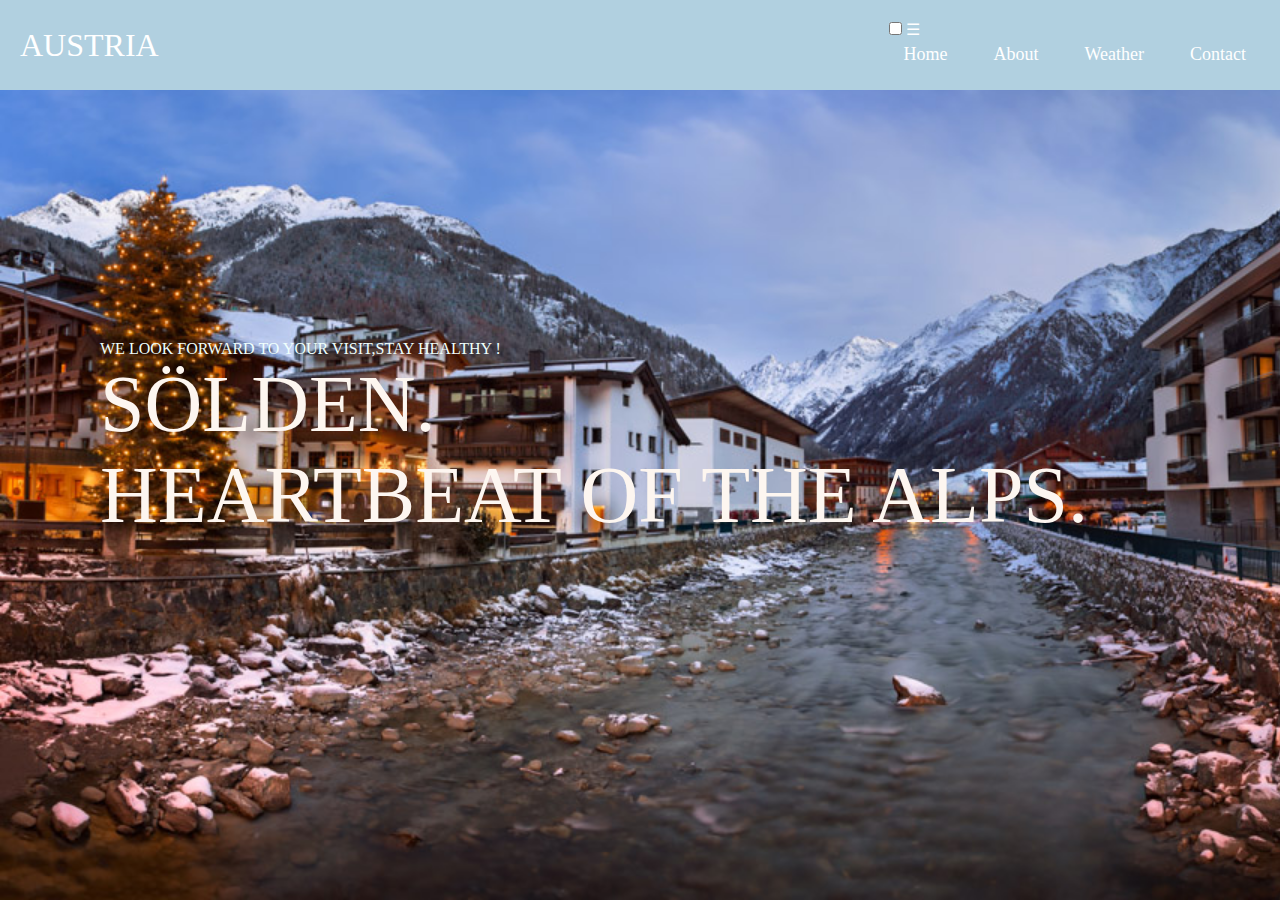
<file: index.html>
<!DOCTYPE html>
<html lang="en">
 <head>
 <meta charset="UTF-8" />
 <meta http-equiv="X-UA-Compatible" content="IE=edge" />
 <meta name="viewport" content="width=device-width, initial-scale=1.0" />
 <link rel="stylesheet" href="stylep.css" />
 <title>Solden</title>
 </head>
 
 <body>
 <nav class="navbar">
 <!-- LOGO -->
 <div class="logo">AUSTRIA</div>
 
 <ul class="nav-links">
 
 <input type="checkbox" id="checkbox_toggle" />
 <label for="checkbox_toggle" class="hamburger">&#9776;</label>

 <div class="menu">
 <li><a href="index.html">Home</a></li>
 <li><a href="About.html">About</a></li>
 
 <li><a href="Weather.html">Weather</a></li>
 <li><a href="Contact.html">Contact</a></li>
 </div>
 </ul>
 </nav>
 <p class="container1">WE LOOK FORWARD TO YOUR VISIT,STAY HEALTHY !</p>
 <p class="container2">SÖLDEN.</p>
 <p class="container3">HEARTBEAT OF THE ALPS.</p>
 </body>
</html>
</file>
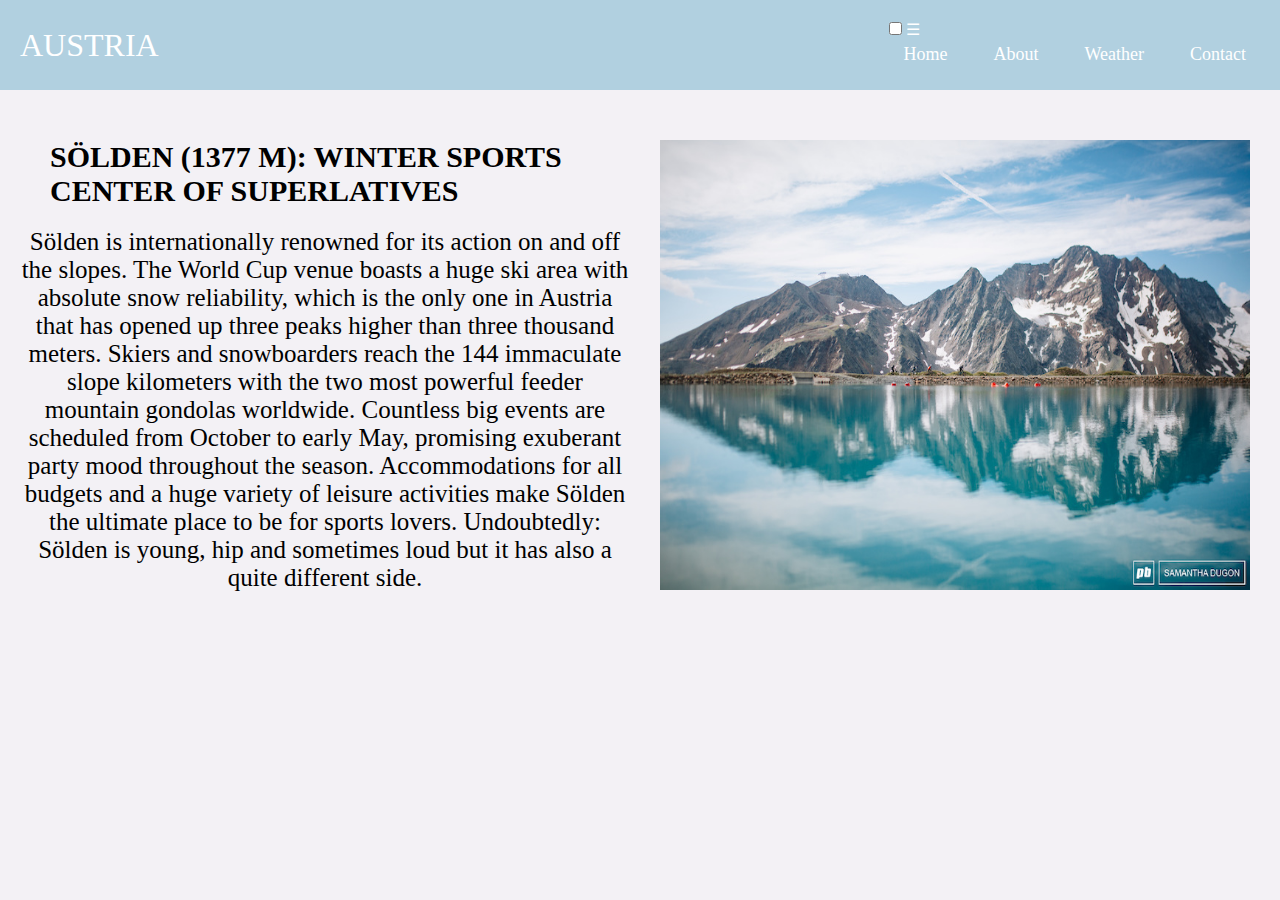
<file: About.html>
<!DOCTYPE html>
<html lang="en">
<head>
	<meta charset="UTF-8" />
 <meta http-equiv="X-UA-Compatible" content="IE=edge" />
 <meta name="viewport" content="width=device-width, initial-scale=1.0" />
	<link rel="stylesheet" href="stylea.css" />
</head>

<body>
<nav class="navbar">
 
 <div class="logo">AUSTRIA</div>
 
 <ul class="nav-links">

 <input type="checkbox" id="checkbox_toggle" />
 <label for="checkbox_toggle" class="hamburger">&#9776;</label>

 <div class="menu">
 <li><a href="index.html">Home</a></li>
 <li><a href="About.html">About</a></li>
 
 <li><a href="Weather.html">Weather</a></li>
 <li><a href="Contact.html">Contact</a></li>
 </div>
 </ul>
 </nav>
 <div class="container">
 		<div style="float: right;">

        	<img src="Images/y.jpg">
        </div>
 		<div><p class="container2"><b>SÖLDEN (1377 M): WINTER SPORTS CENTER OF SUPERLATIVES</b></p>
 		<p class="container1" >Sölden is internationally renowned for its action on and off the slopes. The World Cup venue boasts a huge ski area with absolute snow reliability, which is the only one in Austria that has opened up three peaks higher than three thousand meters. Skiers and snowboarders reach the 144 immaculate slope kilometers with the two most powerful feeder mountain gondolas worldwide. Countless big events are scheduled from October to early May, promising exuberant party mood throughout the season.

        Accommodations for all budgets and a huge variety of leisure activities make Sölden the ultimate place to be for sports lovers. Undoubtedly: Sölden is young, hip and sometimes loud but it has also a quite different side. </p></div>
        </div>
    </div>
 </div>
</body>
</html>
</file>
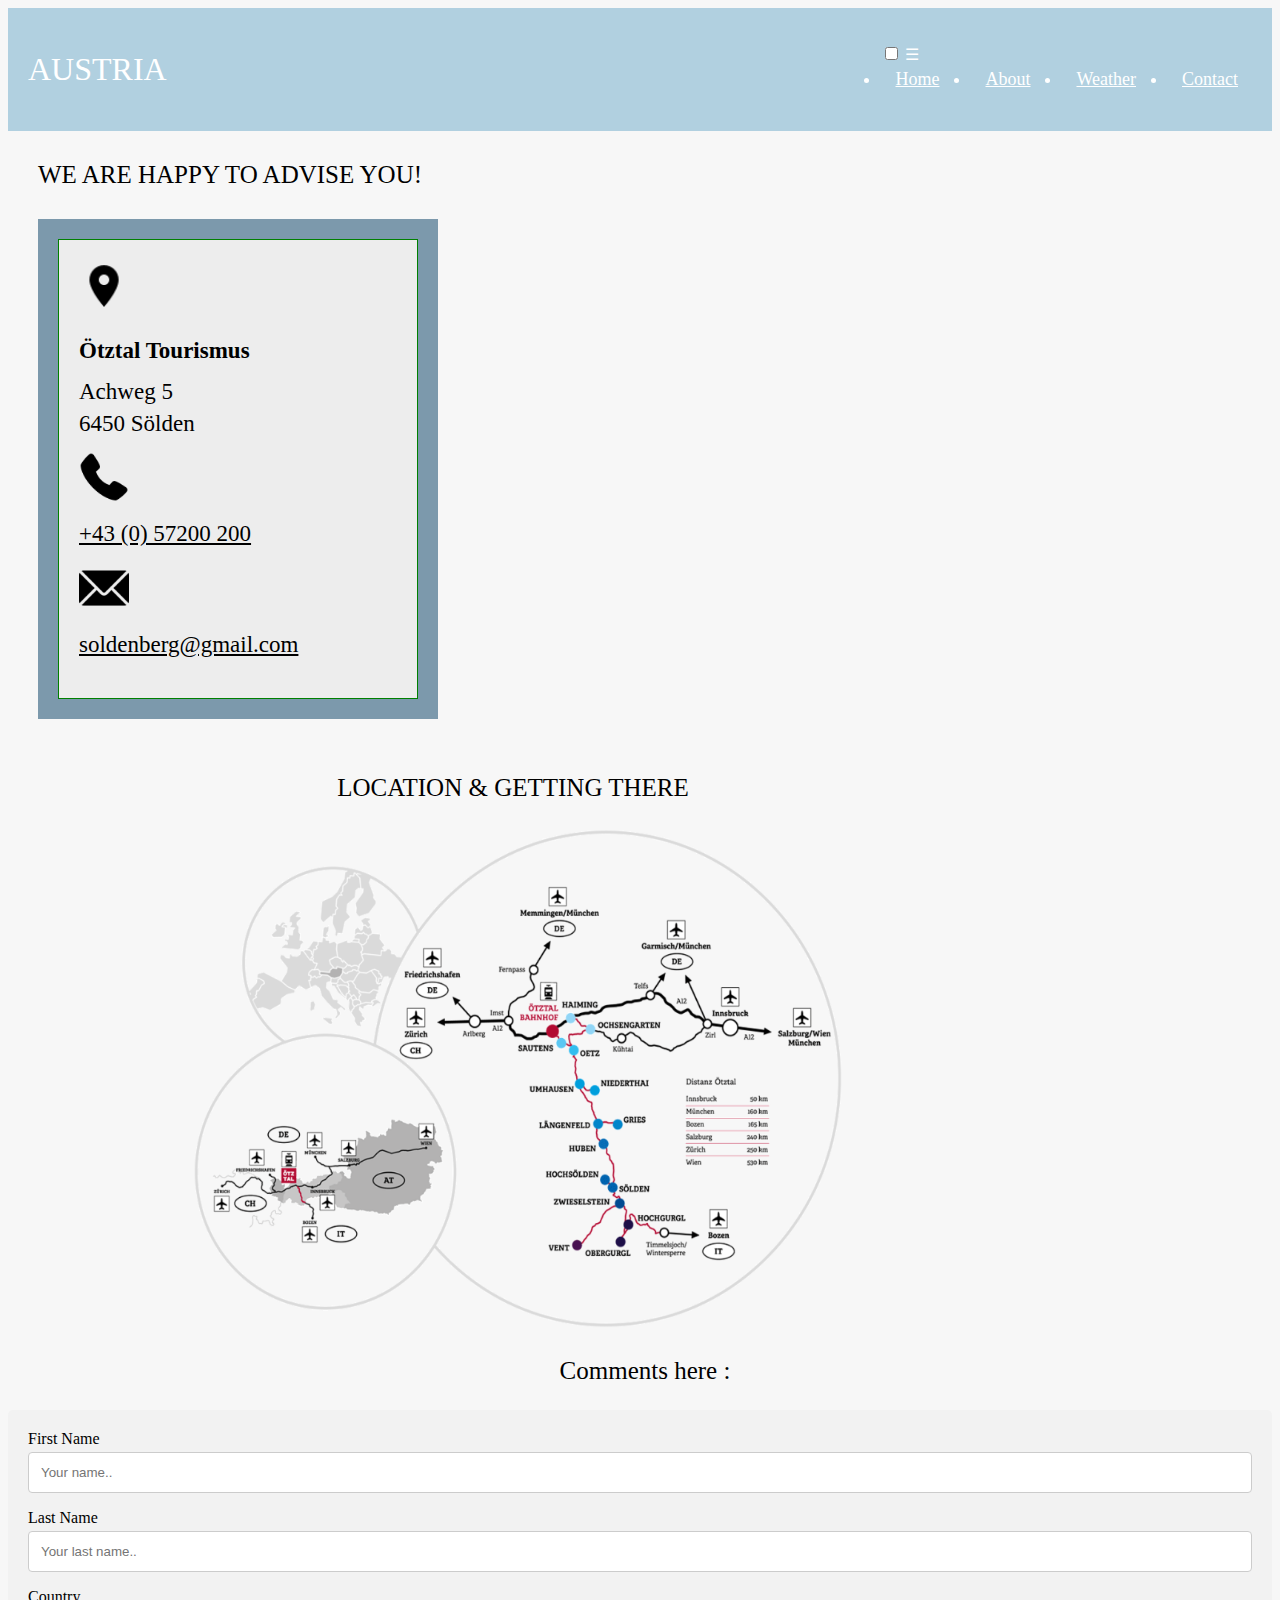
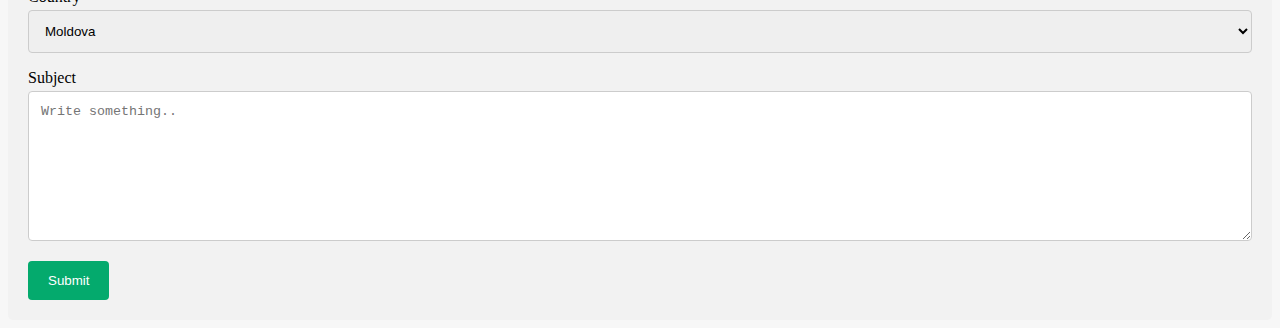
<file: Contact.html>
<!DOCTYPE html>
<html lang="en">
<head>
	<meta charset="UTF-8" />
 <meta http-equiv="X-UA-Compatible" content="IE=edge" />
 <meta name="viewport" content="width=device-width, initial-scale=1.0" />
	<link rel="stylesheet" href="stylec.css" />
</head>

<body>
<nav class="navbar">
 <!-- LOGO -->
 <div class="logo">AUSTRIA</div>
 
 <ul class="nav-links">

 <input type="checkbox" id="checkbox_toggle" />
 <label for="checkbox_toggle" class="hamburger">&#9776;</label>
 
 <div class="menu">
 <li><a href="index.html">Home</a></li>
 <li><a href="About.html">About</a></li>
 
 <li><a href="Weather.html">Weather</a></li>
 <li><a href="Contact.html">Contact</a></li>
 </div>
 </ul>
 </nav>
 <div class="row"><div class="column left"><p class="k">WE ARE HAPPY TO ADVISE YOU!<br></p>
<div class="flex-container" >
        <div  style="flex-grow:3;">
        
        <div><img src="Images/Location_on_icon.png"> 
        	</div>
        <div > <p class="content"> <b>Ötztal Tourismus </b></p></div>
        <div><p class="u">Achweg 5
                </p></div>
                <div><p class="u">6450 Sölden</p></div>	
                <div><img src="Images/phone.png"></div>
                <div><p class="u"><u>+43 (0) 57200 200</u></p></div>
                <div><img src="Images/email.png"></div>
                <div><p class="u"><u>soldenberg@gmail.com</u></p></div>
    </div> </div></div>
    <div class="column middle"><div  class="r" ><p class="o">LOCATION & GETTING THERE</p></div>
<div><img class="w" src="Images/anreise.webp"></div></div></div>
<div ><div><p class="o">Comments here :</p></div>
<div class="container">
  <form  action="action_page.php">

    <label for="fname">First Name</label>
    <input type="text" id="fname" name="firstname" placeholder="Your name..">

    <label for="lname">Last Name</label>
    <input type="text" id="lname" name="lastname" placeholder="Your last name..">

    <label for="country">Country</label>
    <select id="country" name="country">
      <option value="australia">Moldova</option>
      <option value="canada">France</option>
      <option value="usa">Geramny</option>
    </select>

    <label for="subject">Subject</label>
    <textarea id="subject" name="subject" placeholder="Write something.." style="height:150px"></textarea>

    <input type="submit" value="Submit">

  </form>
</div>
    </div>
</body>
</html>
</file>
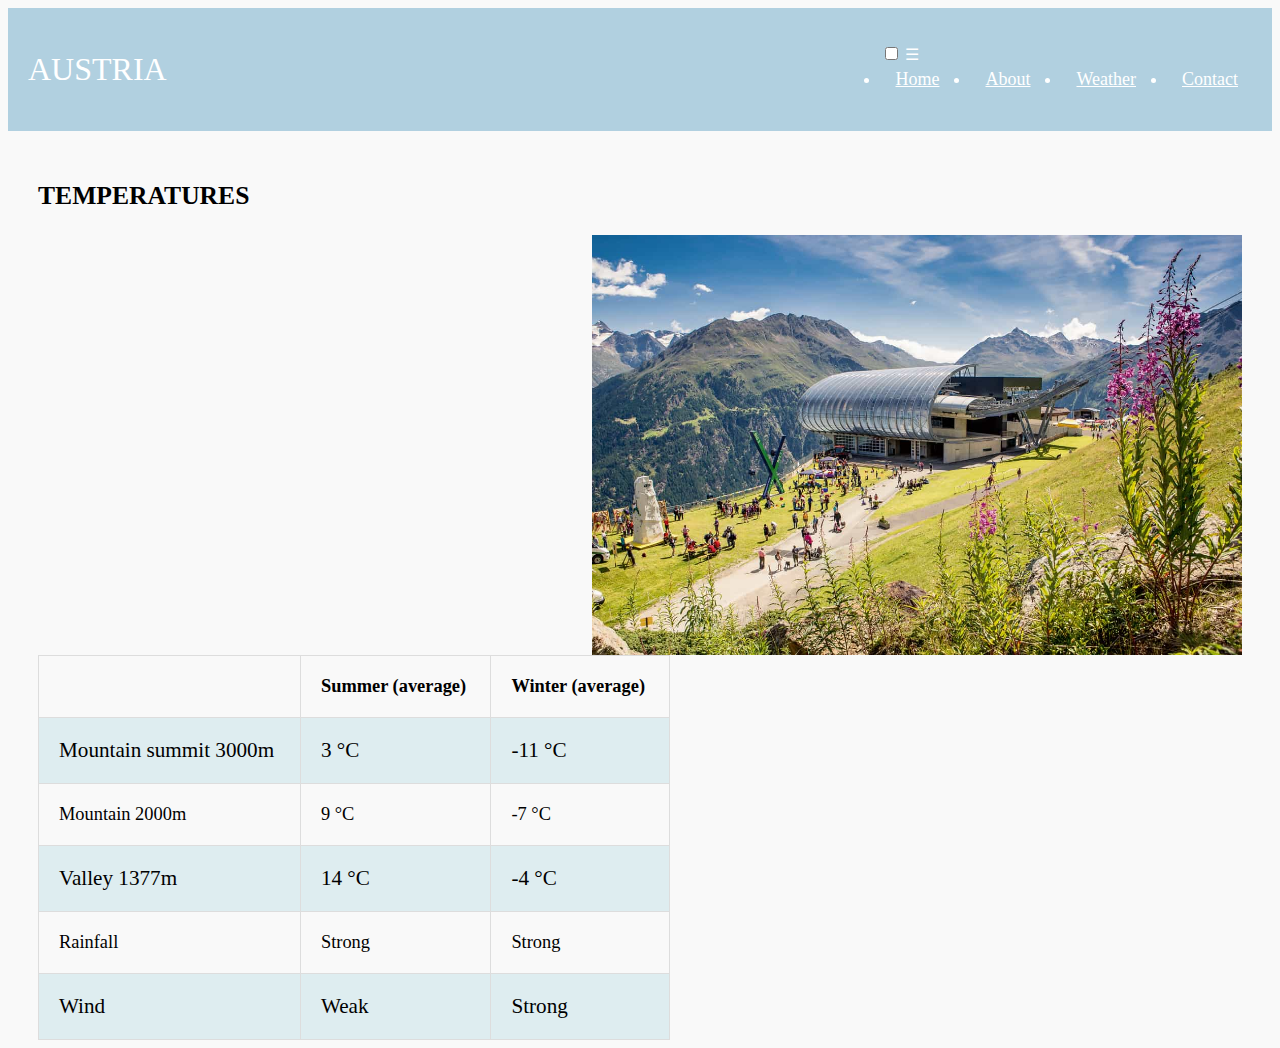
<file: Weather.html>
<!DOCTYPE html>
<html lang="en">
<head>
	<meta charset="UTF-8" />
 <meta http-equiv="X-UA-Compatible" content="IE=edge" />
 <meta name="viewport" content="width=device-width, initial-scale=1.0" />
	<link rel="stylesheet" href="styleb.css" />
</head>

<body>
<nav class="navbar">
 <!-- LOGO -->
 <div class="logo">AUSTRIA</div>
 
 <ul class="nav-links">
 
 <input type="checkbox" id="checkbox_toggle" />
 <label for="checkbox_toggle" class="hamburger">&#9776;</label>

 <div class="menu">
 <li><a href="index.html">Home</a></li>
 <li><a href="About.html">About</a></li>
 
 <li><a href="Weather.html">Weather</a></li>
 <li><a href="Contact.html">Contact</a></li>
 </div>
 </ul>
 </nav>
 <h2 class="s">TEMPERATURES</h2>
<div class="container">
 		<div style="float: right;">
        	<img src="Images/soelden-sommer.jpeg">
        </div>
<table>
  <tr>
    <th ></th>
    <th >Summer (average)</th>
    <th>Winter (average)</th>
  </tr>
  <tr>
    <td>Mountain summit 3000m</td>
    <td>3 °C</td>
    <td>-11 °C</td>
  </tr>
  <tr>
    <td>Mountain 2000m</td>
    <td>9 °C</td>
    <td>-7 °C</td>
  </tr>
  <tr>
    <td>Valley 1377m</td>
    <td>14 °C</td>
    <td>-4 °C</td>
  </tr>
  <tr>
    <td>Rainfall</td>
    <td>Strong</td>
    <td>Strong</td>
  </tr>
  <tr>
    <td>Wind</td>
    <td>Weak</td>
    <td>Strong</td>
  </tr>
  
</table>


</body>
</html>
</file>
<file: stylep.css>
.container1 {
  text-align: left;
  color: #EFFFFD;
  padding-top: 250px;
margin-left: 100px;
}
.container2 {
  text-align: left;
  color: #FDF6F0;
  padding-top: 1px;
margin-left: 100px;
font-size: 80px;
}
.container3 {
  text-align: left;
  color: #FDF6F0;
margin-left: 100px;
font-size: 80px;

}
 	body {
  background-image: url('Images/45.jpg');
  background-repeat: no-repeat; 
  background-attachment: fixed;
  background-size: cover;
   }

* {
 margin: 0;
 padding: 0;
 box-sizing: border-box;
}
body {
 font-family: cursive;
}
a {
 text-decoration: none;
}
li {
 list-style: none;
}

.navbar {
 display: flex;
 align-items: center;
 justify-content: space-between;
 padding: 20px;
 background-color: #B1D0E0;
 color: #fff;
}
.nav-links a {
 color: #fff;
}

.logo {
 font-size: 32px;
}

.menu {
 display: flex;
 gap: 1em;
 font-size: 18px;
}
.menu li:hover {
 background-color: #4c9e9e;
 border-radius: 5px;
 transition: 0.3s ease;
}
.menu li {
 padding: 5px 14px;
}
</file>
<file: stylea.css>
body { background-color: #F3F1F5; }
	div {
		text-align: justify;}

.container2 {
  text-align: left;
  color: black;
margin-left: 50px;
font-size: 30px;
padding-top: 50px;

}
.container1 {
  text-align: center;
  color: black;
margin-left: 20px;
margin-right: 20px;
font-size: 25px;
padding-top: 20px;

}

* {
 margin: 0;
 padding: 0;
 box-sizing: border-box;
}
body {
 font-family: cursive;
}
a {
 text-decoration: none;
}
li {
 list-style: none;
}

.navbar {
 display: flex;
 align-items: center;
 justify-content: space-between;
 padding: 20px;
 background-color: #B1D0E0;
 color: #fff;
}
.nav-links a {
 color: #fff;
}

.logo {
 font-size: 32px;
}

.menu {
 display: flex;
 gap: 1em;
 font-size: 18px;
}
.menu li:hover {
 background-color: #4c9e9e;
 border-radius: 5px;
 transition: 0.3s ease;
}
.menu li {
 padding: 5px 14px;
}


img {
     float: right;
      width: 650px;
      height: 500px; 
      padding-top: 50px;
      padding-right: 30px;
      padding-left: 30px;
  } 
.top { padding-top: 30px;
}
 
.clearfix{
overflow: auto;
}
</file>
<file: stylec.css>
body { background-color: #F7F7F7; 
}
.navbar {
 display: flex;
 align-items: center;
 justify-content: space-between;
 padding: 20px;
 background-color: #B1D0E0;
 color: #fff;
}
.nav-links a {
 color: #fff;
}

.logo {
 font-size: 32px;

 font-family: cursive;
}

.menu {
 display: flex;
 gap: 1em;
 font-size: 18px;
}
.menu li:hover {
 background-color: #4c9e9e;
 border-radius: 5px;
 transition: 0.3s ease;
}
.menu li {
 padding: 5px 14px;
}

img {
      width: 50px;
      height: 50px;
      padding-top: 1px;
  } 
.clearfix{
overflow: auto;
}

.u {
font-size: 23px;
line-height: 0.4;
}
.o {
text-align: center;
font-size: 25px;
font-family: cursive;
margin-left: 10px;
}
.content {
font-size:23px ;
}
.flex-container{
            display: flex;
            flex-direction: column;
            background-color: #7C99AC;
            margin: 30px;
            height: 500px;
            width: 400px;  
            flex-wrap: wrap;
             }
        .flex-container>div {
            color: black;
            background-color: #EDEDED ;
            padding: 20px;
            margin: 20px;
            border: 1px solid green;
            
        }
.r {
column-gap: 20px;}
.k{
margin-left: 30px;
margin-top: 30px;
font-size: 25px;
font-family: cursive;
}
.column {
float: left;}
.row:after {
  content: "";
  display: table;
  clear: both;
}
.w {
width: 1000px;
height: 500px;}

input[type=text], select, textarea {

  width: 100%; 
  padding: 12px;
  border: 1px solid #ccc;
  border-radius: 4px; 
  box-sizing: border-box; 
  margin-top: 4px;
  margin-bottom: 16px;
  resize: vertical 
}


input[type=submit] {
  background-color: #04AA6D;
  color: white;
  padding: 12px 20px;
  border: none;
  border-radius: 4px;
  cursor: pointer;
}

input[type=submit]:hover {
  background-color: #45a049;
}


.container {
  border-radius: 5px;
  background-color: #f2f2f2;
  padding: 20px;
}
</file>
<file: styleb.css>
body { background-color: #F9F9F9; 
}
.s {
margin-left: 30px;
margin-top: 50px;
font-family: cursive;
font-size:160%;
}
table {
  border-collapse: collapse;
  width: 50%;
  margin-left: 30px;
}
td, th {
  border: 1px solid #dddddd;
  text-align: left;
  padding: 20px;
  font-family: cursive;
  font-size:115%;

}

tr:nth-child(even) {
  background-color: #DEEDF0;
  font-family: cursive;
  font-size: 115%;

}
.navbar {
 display: flex;
 align-items: center;
 justify-content: space-between;
 padding: 20px;
 background-color: #B1D0E0;
 color: #fff;
}
.nav-links a {
 color: #fff;
}

.logo {
 font-size: 32px;
 font-family: cursive;
}

.menu {
 display: flex;
 gap: 1em;
 font-size: 18px;
}
.menu li:hover {
 background-color: #4c9e9e;
 border-radius: 5px;
 transition: 0.3s ease;
}
.menu li {
 padding: 5px 14px;
}


img {
     float: right;
      width: 650px;
      height: 420px; 
      padding-top: 3px;
      padding-right: 30px;
      padding-left: 30px;
  } 
.top { padding-top: 30px;
}
 
.clearfix{
overflow: auto;
}
</file>
